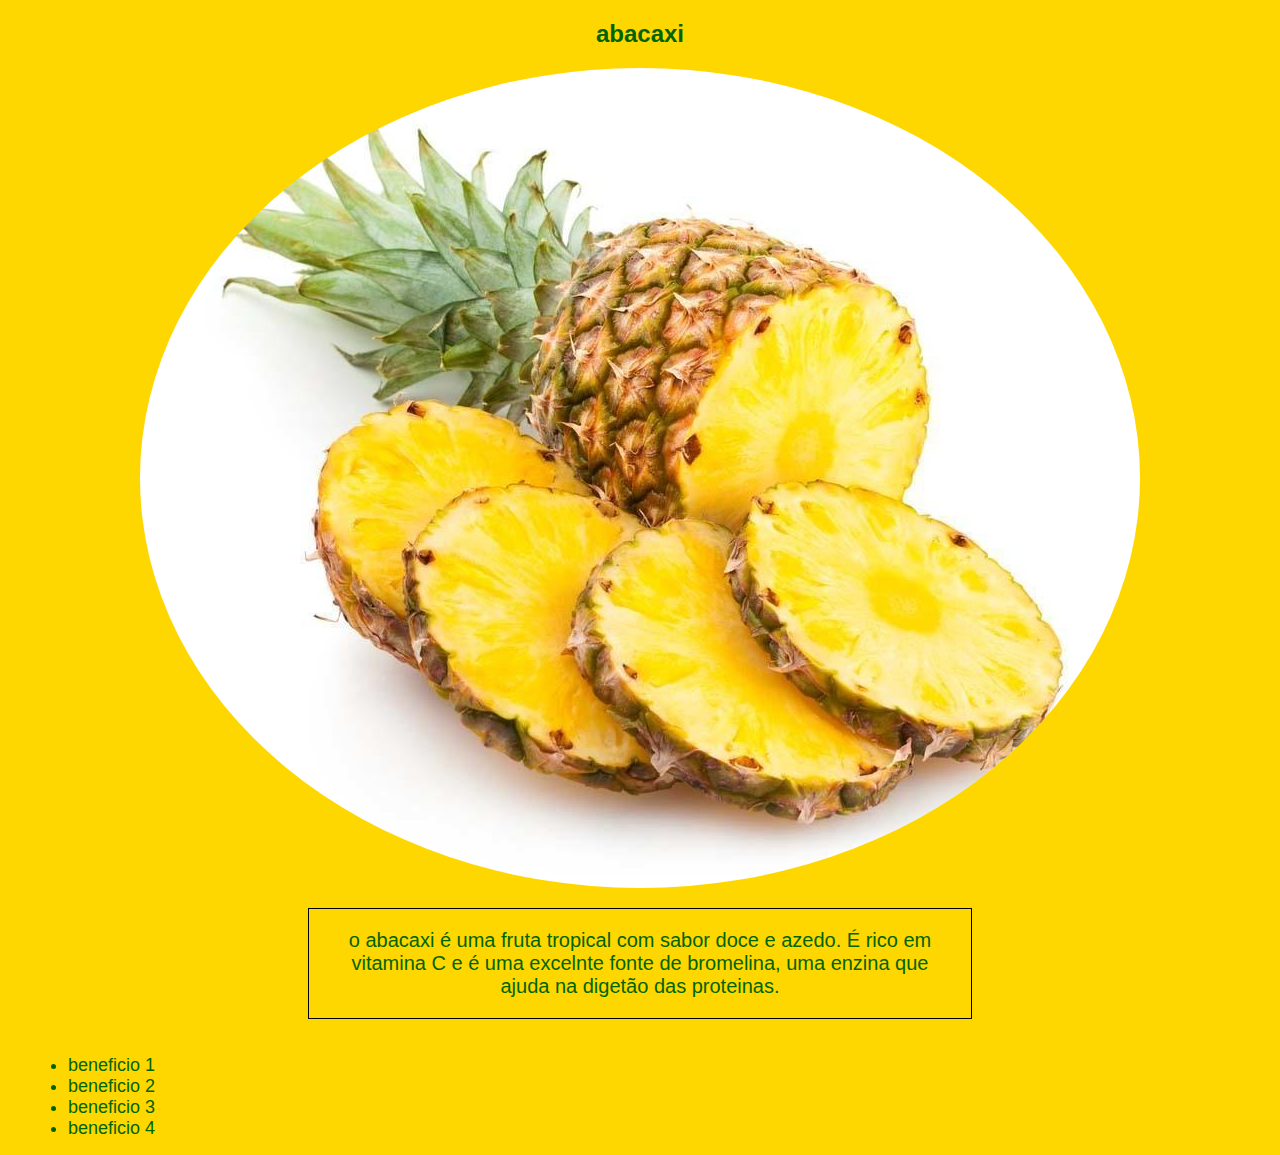
<file: abacaxi.html>
<!DOCTYPE html>
<html>
<head>
    <title>fruta</title>
    <link rel="stylesheet" type="text/css" href="abacaxi.css">
    </head>
    <body class="fruta">
<h2>abacaxi</h2>
<img src="abacaxi.jpg" alt="abacaxi">
<p>o abacaxi é uma fruta tropical com sabor doce e azedo.
    É rico em vitamina C e
    é uma excelnte fonte de bromelina, uma enzina que
    ajuda na digetão das proteinas.</p>

    <ul>
        <li>beneficio 1</li>
        <li>beneficio 2 </li>
        <li>beneficio 3 </li>
        <li>beneficio 4</li>
    </ul>
    </body>
</html>
</file>
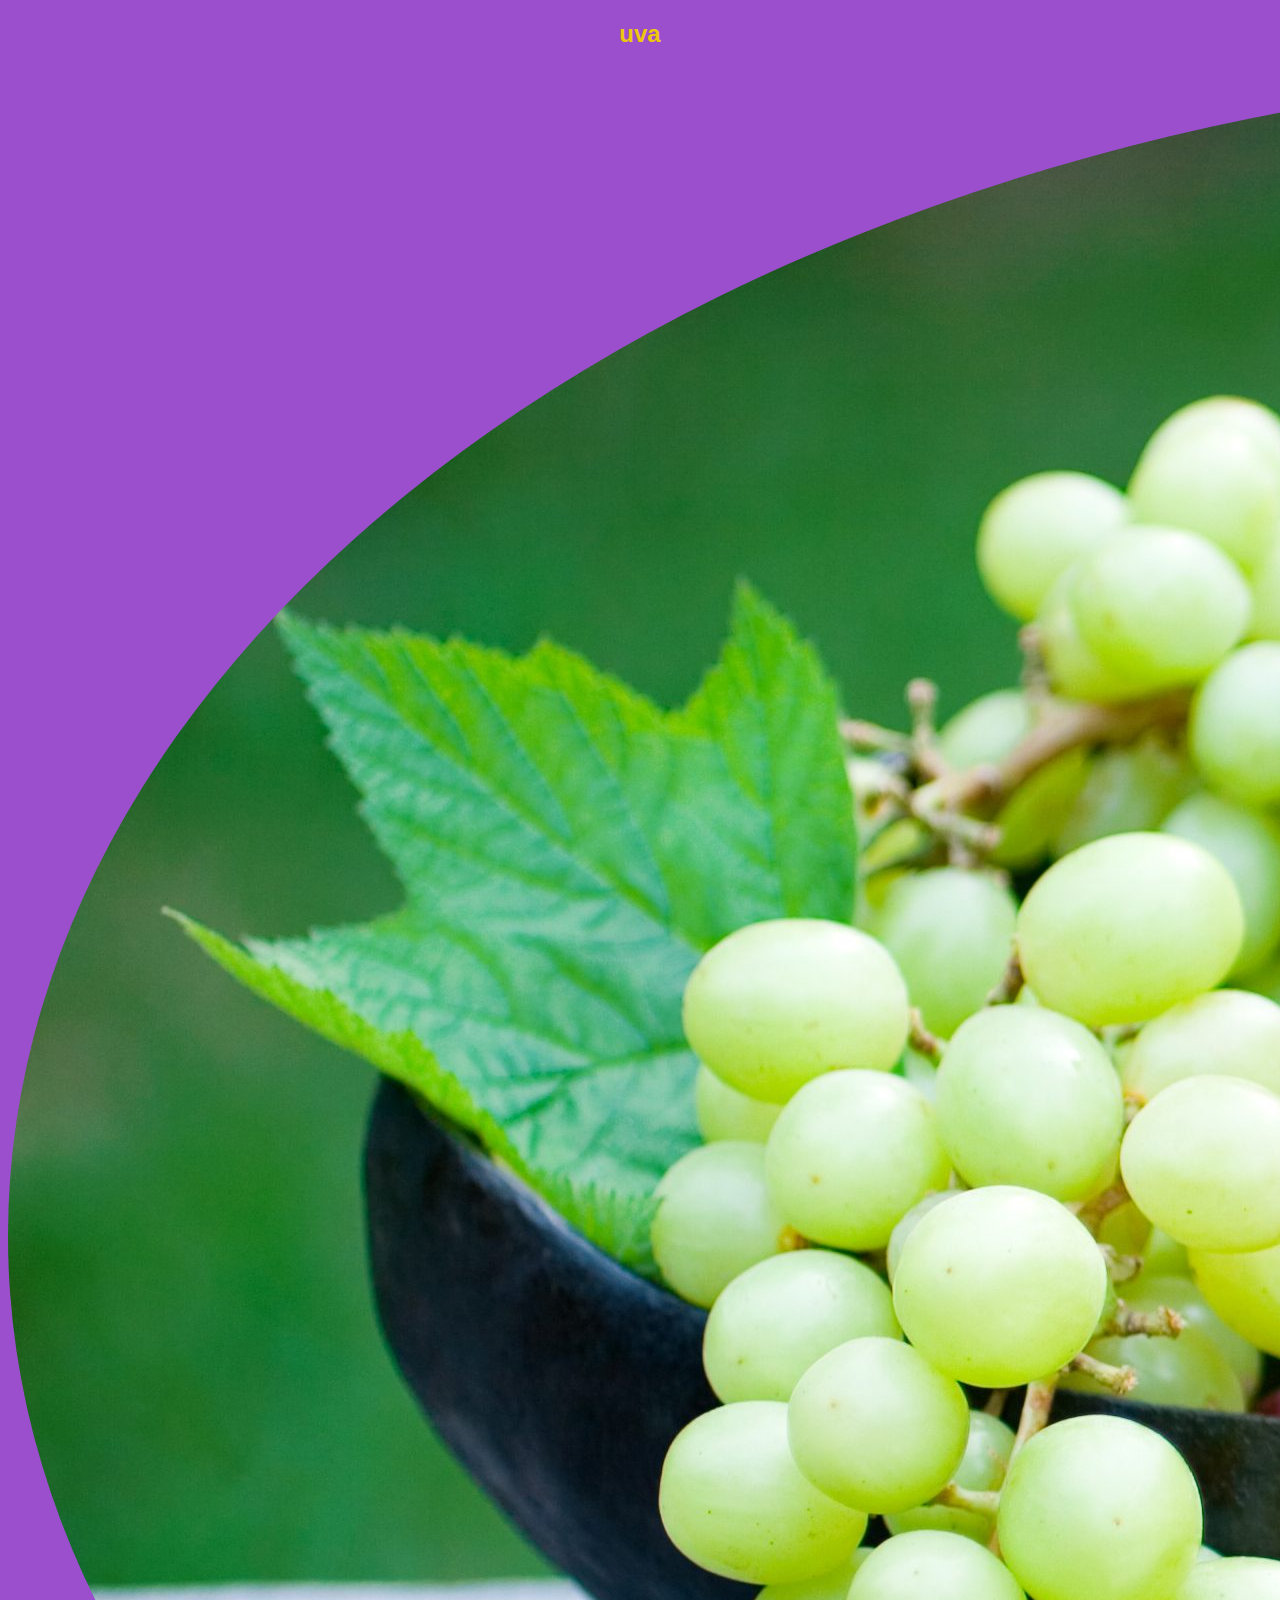
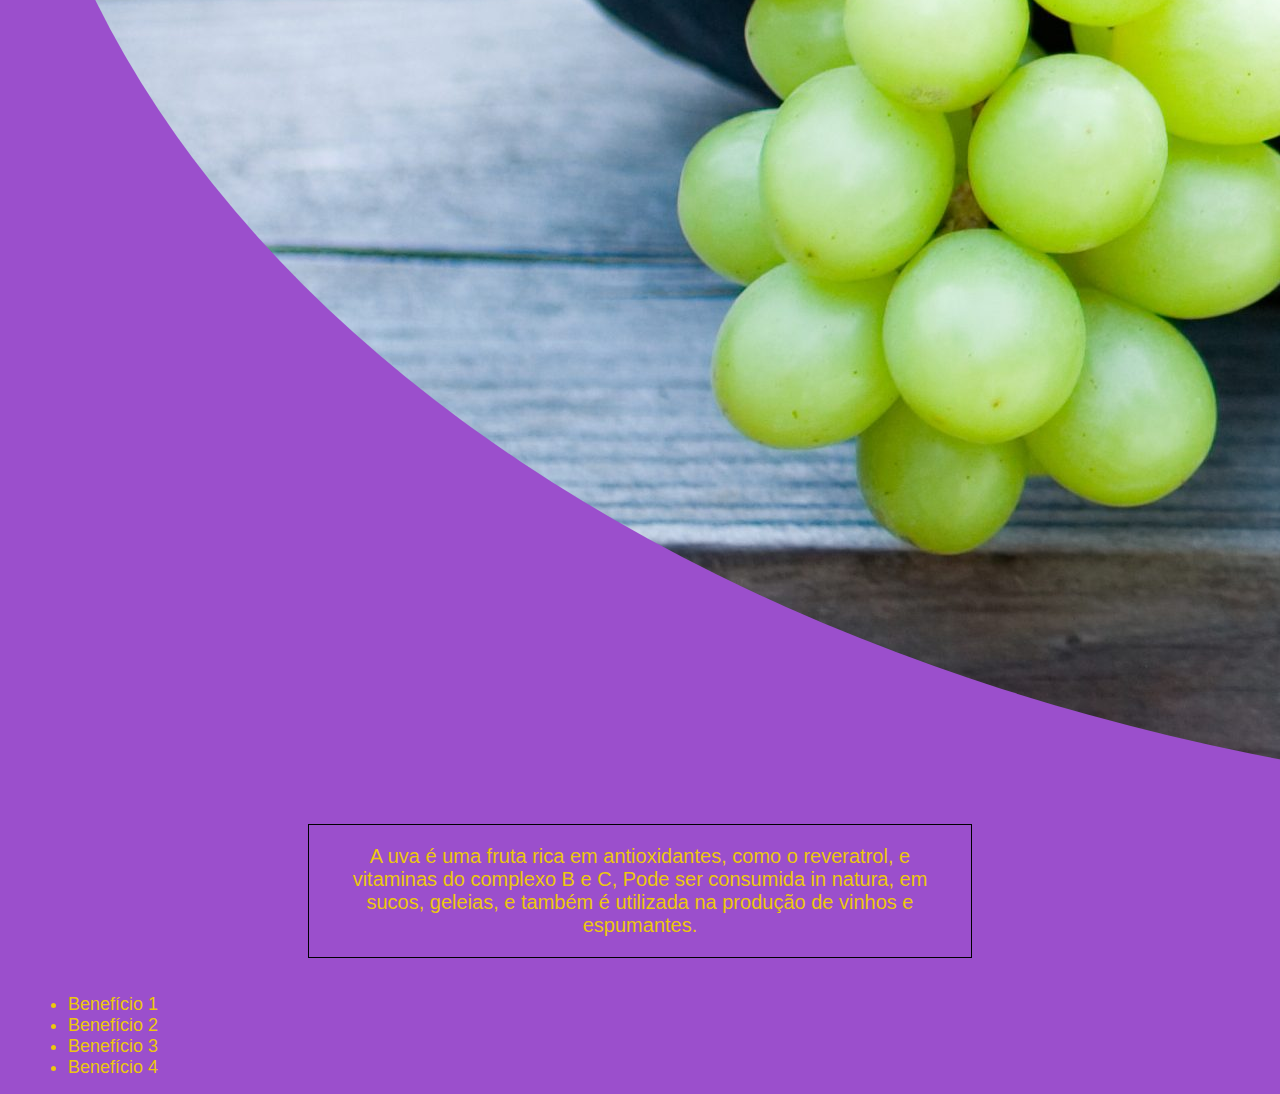
<file: uva.html>
<!DOCTYPE html>
<html>
    <head>
        <title>fruta</title>
        <link rel="stylesheet" type="text/css" href="uva.css">
    </head>
    <body class="fruta">
        <h2>uva</h2>
        <img src="uva.jpg" alt="uva">
        <p>A uva é uma fruta rica em antioxidantes,
            como o reveratrol, e vitaminas 
            do complexo B e C, Pode ser consumida
            in natura, em sucos, geleias, e também 
            é utilizada na produção de vinhos e 
            espumantes.</p>
            <ul>
                <li>Benefício 1</li>
                <li>Benefício 2</li>
                <li>Benefício 3</li>
                <li> Benefício 4</li>
            </ul>
        </body>
        </html>
</file>
<file: abacaxi.css>
.fruta{
    background-color: #ffd700;
    color: #006400;
    font-family: arial, sans-serif;
}
h2{
    font-size: 24px;
    text-align: center; 
}
img{
    display:block;
    margin: 0 auto;
    border-radius: 50%;
}
ul{
    list-style-type: disc;
    margin-left: 20px;
}
li{
    font-size: 18px;
}
p{
    font-size: 20px;
    text-align: center;
    padding: 20px;
    border: 1px solid #000;
    display: inline-block;
    margin-left: 300px;
    margin-right: 300px;
}
</file>
<file: uva.css>
.fruta{
    background-color: #9b4fcc;
    color:#ecc70e;
    font-family: arial, sans-serif;
}
h2{
    font-size: 24px;
    text-align: center;
}
img{
    display: block;
    margin: 0 auto;
    border-radius: 50%;
}
ul{
    list-style-type: disc;
    margin-left: 20px;
}
li{
    font-size: 18px;
}
p{
    font-size: 20px;
    text-align: center;
    padding: 20px;
    border: 1px solid #000;
    display: inline-block;
    margin-left: 300px;
    margin-right: 300px;
}
</file>
